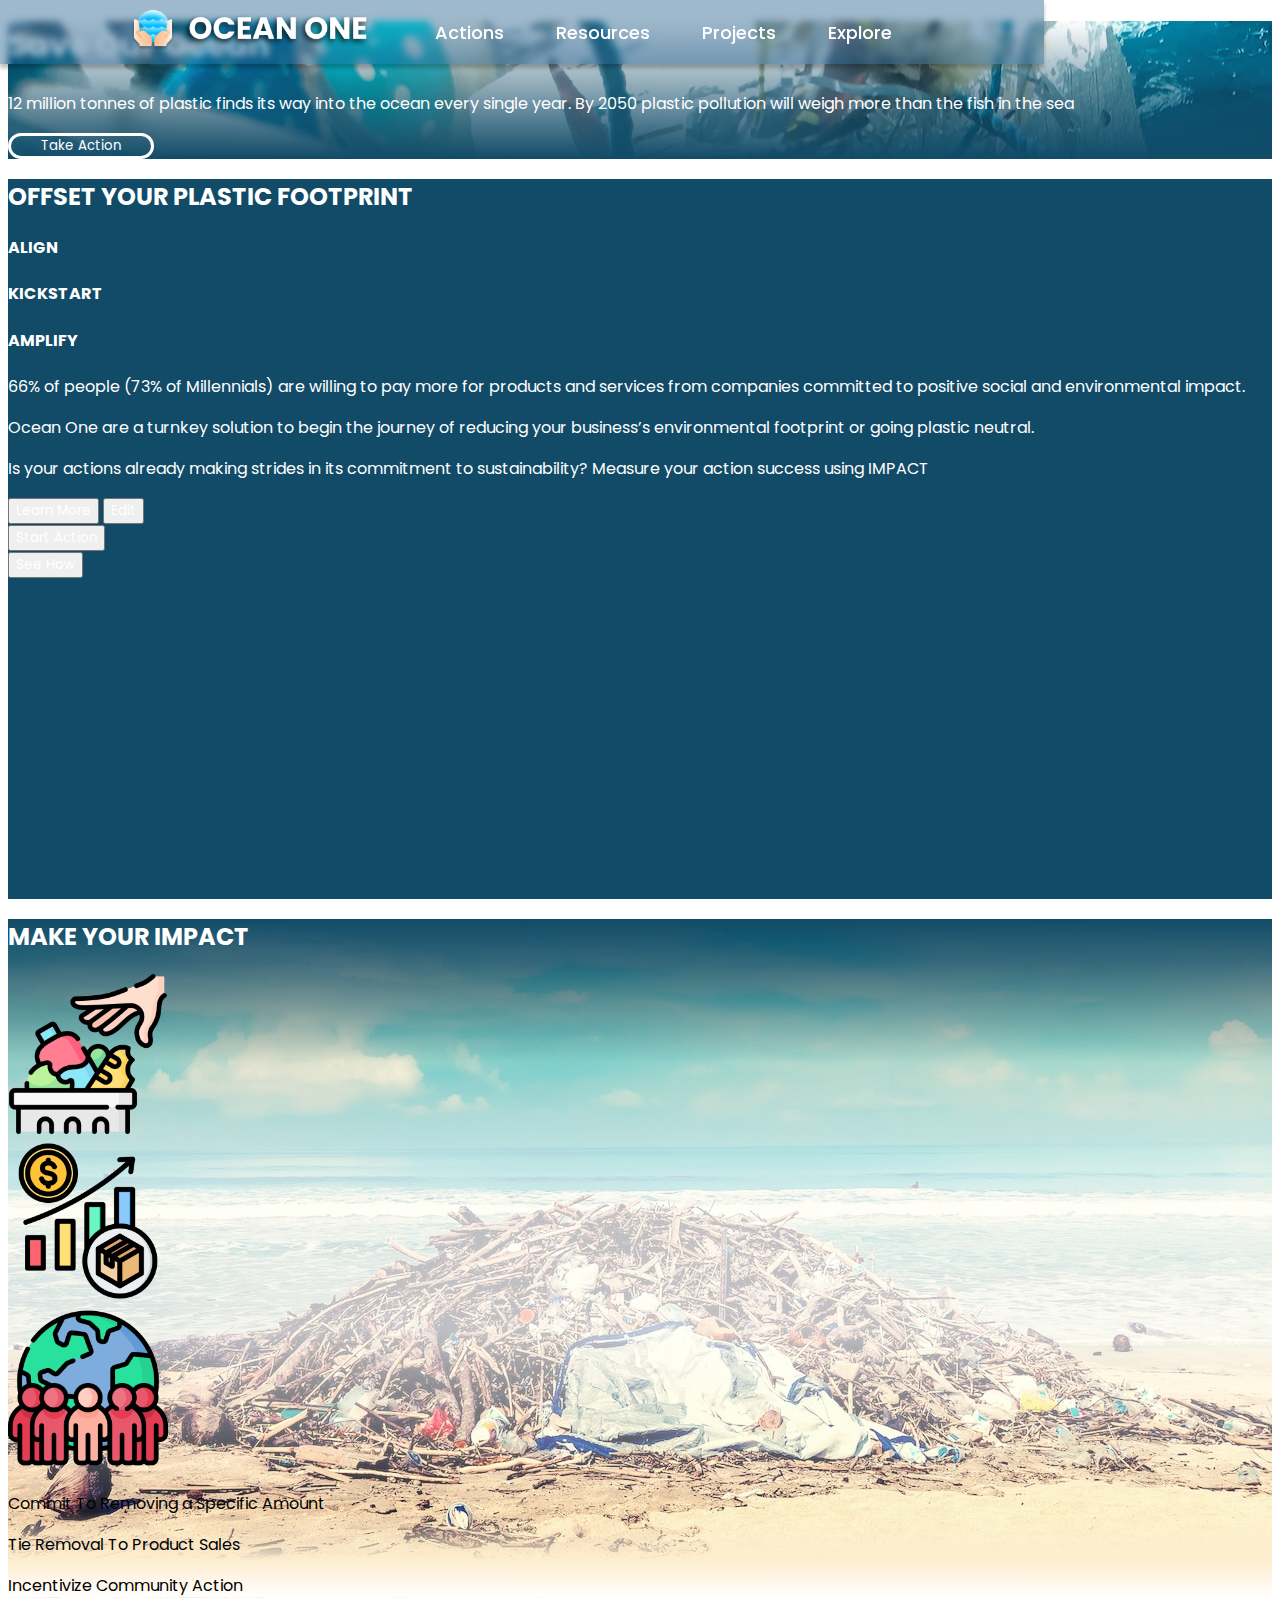
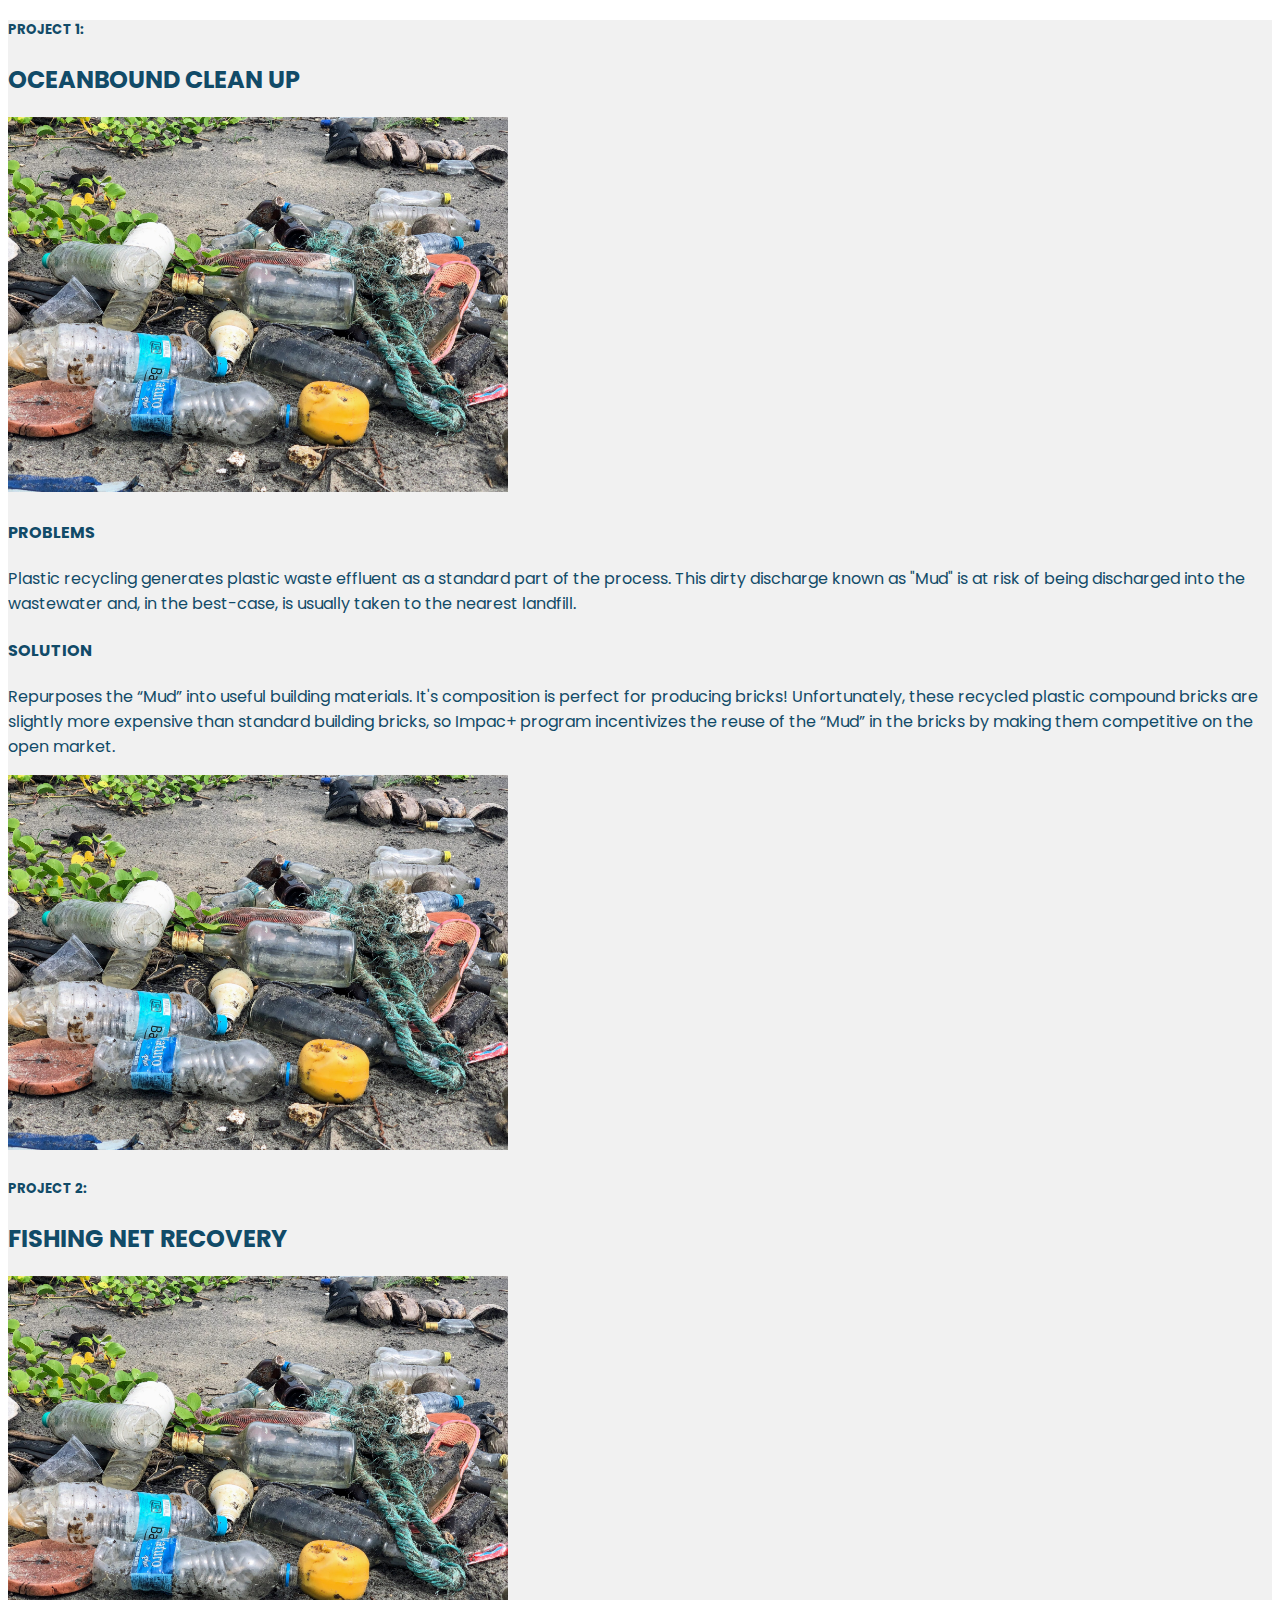
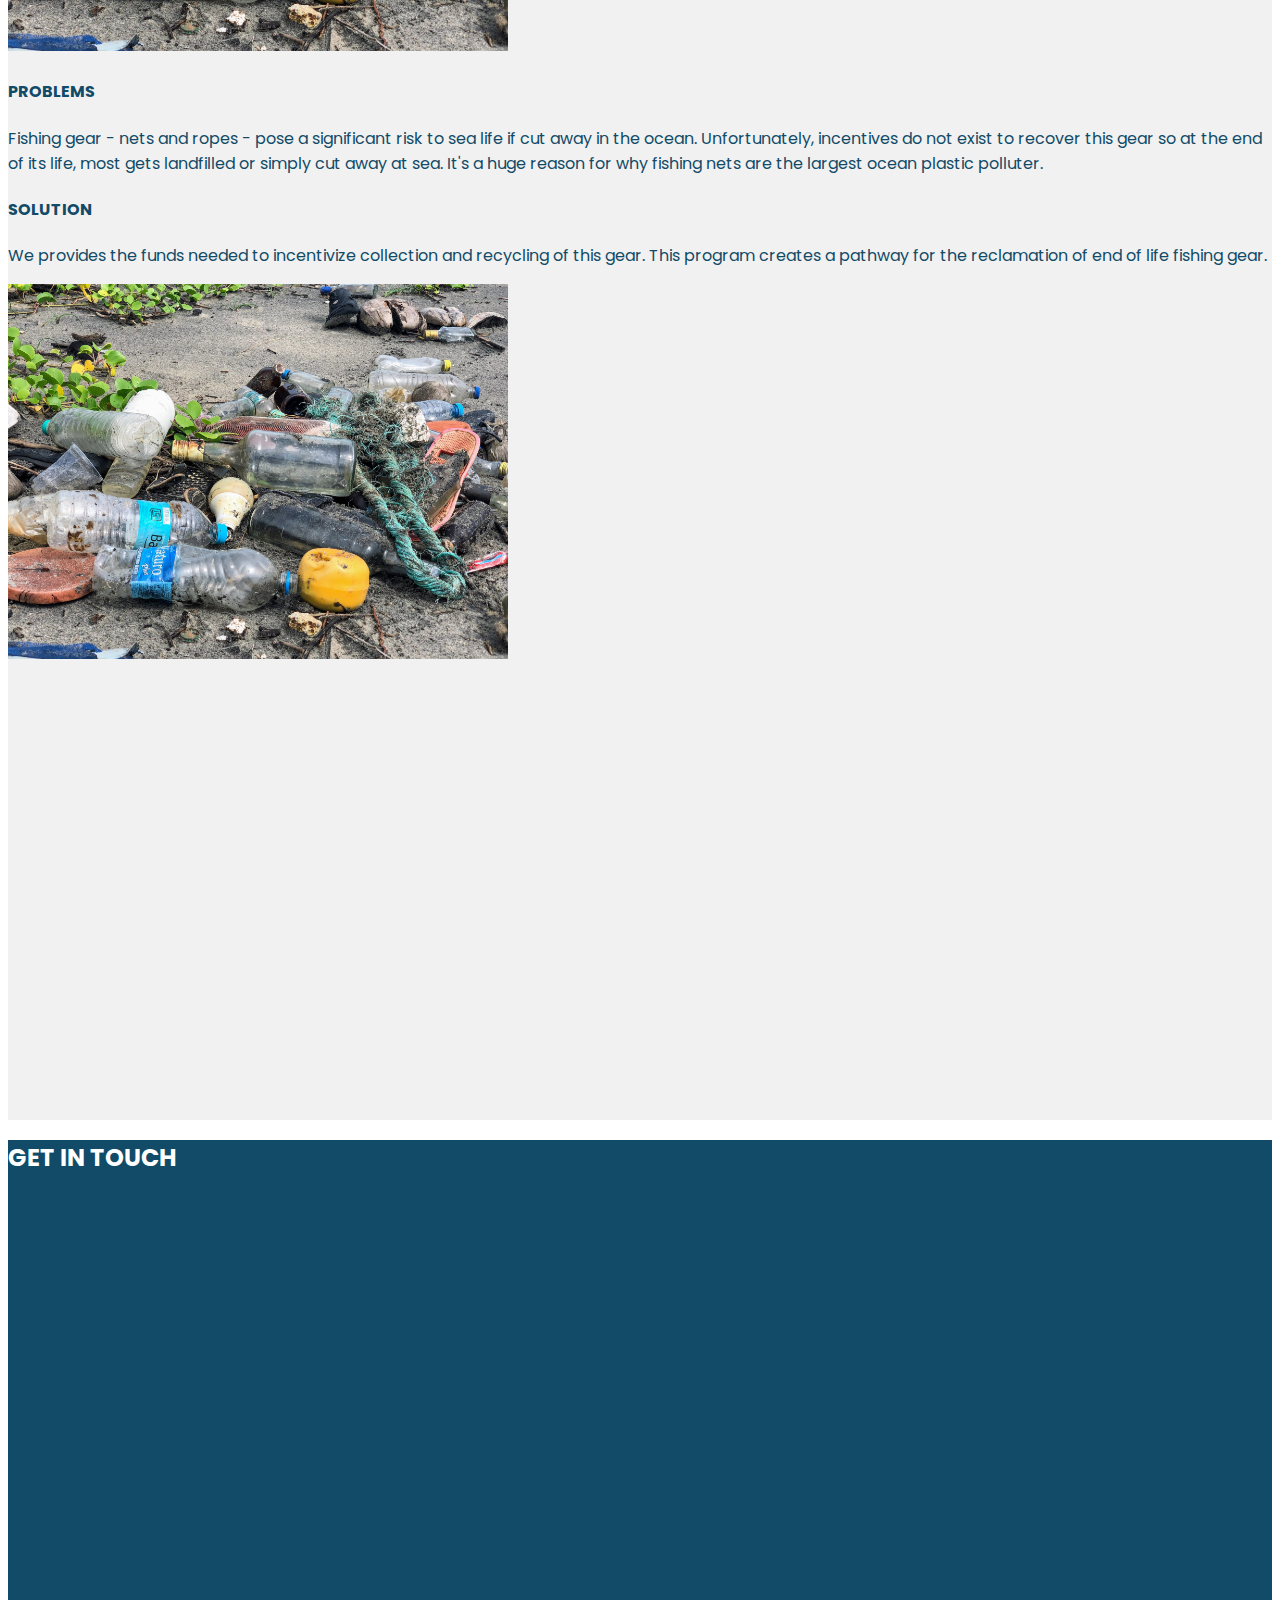
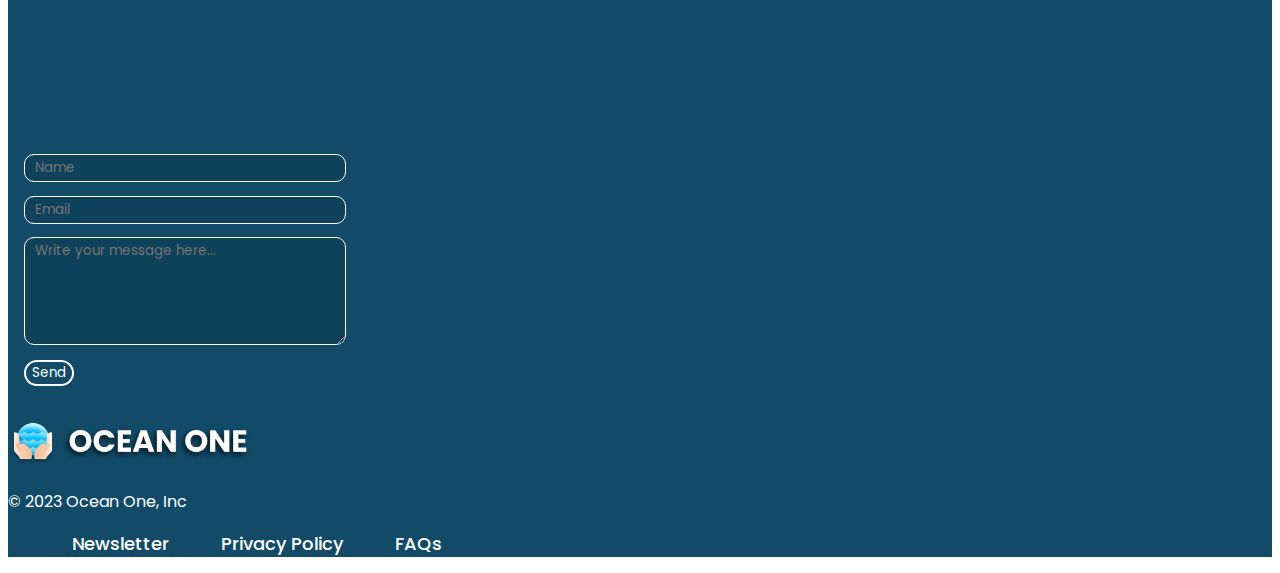
<file: index.html>
<!DOCTYPE html>
<html lang="en">
  <head>
    <meta charset="UTF-8" />
    <meta http-equiv="X-UA-Compatible" content="IE=edge" />
    <meta name="viewport" content="width=device-width, initial-scale=1.0" />
    <title>Ocean One</title>
    <link
      href="https://cdn.jsdelivr.net/npm/bootstrap@5.3.0-alpha3/dist/css/bootstrap.min.css"
      rel="stylesheet"
      integrity="sha384-KK94CHFLLe+nY2dmCWGMq91rCGa5gtU4mk92HdvYe+M/SXH301p5ILy+dN9+nJOZ"
      crossorigin="anonymous"
    />
    <link rel="stylesheet" href="./style/style.css" />
  </head>
  <body>
    <nav class="navigation-bar w-100">
      <a href="#">
        <img src="./img/main-logo.png" alt="logo" class="logo" />
      </a>
      <div class="d-flex justify-content-center align-items-center">
        <ul>
          <li><a href="">Actions</a></li>
          <li><a href="">Resources</a></li>
          <li><a href="">Projects</a></li>
          <li><a href="">Explore</a></li>
        </ul>
      </div>
    </nav>
    <div
      class="page-1 text-center vh-100 d-flex flex-column justify-content-center"
    >
      <h1 class="mb-0">Save Our Ocean</h1>
      <p class="mb-0">
        12 million tonnes of plastic finds its way into the ocean every single
        year. By 2050 plastic pollution will weigh more than the fish in the sea
      </p>
      <span>
        <button onclick="takeAction()" class="btn-main">Take Action</button>
      </span>
    </div>

    <div class="page-2 d-flex flex-column justify-content-center">
      <div class="container">
        <div class="row">
          <h2>OFFSET YOUR PLASTIC FOOTPRINT</h2>
        </div>
        <div class="row py-4">
          <div class="col"><h4>ALIGN</h4></div>
          <div class="col"><h4>KICKSTART</h4></div>
          <div class="col"><h4>AMPLIFY</h4></div>
        </div>
        <div class="row">
          <div class="col text-justify" id="align-para">
            <p>
              66% of people (73% of Millennials) are willing to pay more for
              products and services from companies committed to positive social
              and environmental impact.
            </p>
          </div>
          <div class="col text-justify" id="kickstart-para">
            <p>
              Ocean One are a turnkey solution to begin the journey of reducing
              your business’s environmental footprint or going plastic neutral.
            </p>
          </div>
          <div class="col text-justify">
            <p>
              Is your actions already making strides in its commitment to
              sustainability? Measure your action success using IMPACT
            </p>
          </div>
        </div>
        <div class="row">
          <div class="col">
            <button class="btn btn-primary">Learn More</button>
            <span id="editButton">
              <button class="btn btn-primary" onclick="editText()">Edit</button>
            </span>
          </div>
          <div class="col">
            <button class="btn btn-primary">Start Action</button>
          </div>
          <div class="col">
            <button class="btn btn-primary">See How</button>
          </div>
        </div>
      </div>
    </div>

    <div
      class="page-3 black text-center vh-100 d-flex flex-column justify-content-center"
    >
      <div class="container">
        <div class="row black">
          <h2>MAKE YOUR IMPACT</h2>
        </div>
        <div class="row">
          <div class="col">
            <img
              src="./icons/trash.png"
              alt="Throwing away trash logo"
              class="icon"
            />
          </div>
          <div class="col">
            <img
              src="./icons/sales.png"
              alt="Product sales logo"
              class="icon"
            />
          </div>
          <div class="col">
            <img
              src="./icons/epidemiology.png"
              alt="Community action logo"
              class="icon"
            />
          </div>
        </div>
        <div class="row black">
          <div class="col">
            <p class="black">Commit To Removing a Specific Amount</p>
          </div>
          <div class="col">
            <p class="black">Tie Removal To Product Sales</p>
          </div>
          <div class="col">
            <p class="black">Incentivize Community Action</p>
          </div>
        </div>
      </div>
    </div>

    <div class="page-4 d-flex flex-column justify-content-center">
      <div class="container">
        <section>
          <div class="row">
            <h5>PROJECT 1:</h5>
            <h2>OCEANBOUND CLEAN UP</h2>
          </div>
          <div class="row">
            <div class="col p-0">
              <img
                src="./img/john-cameron-FMrZLPdDyx4-unsplash.jpg"
                alt=""
                class="proj-img"
              />
            </div>
            <div class="col">
              <h4>PROBLEMS</h4>
              <p>
                Plastic recycling generates plastic waste effluent as a standard
                part of the process. This dirty discharge known as "Mud" is at
                risk of being discharged into the wastewater and, in the
                best-case, is usually taken to the nearest landfill.
              </p>
            </div>
          </div>

          <div class="row">
            <div class="col">
              <h4>SOLUTION</h4>
              <p>
                Repurposes the “Mud” into useful building materials. It's
                composition is perfect for producing bricks! Unfortunately,
                these recycled plastic compound bricks are slightly more
                expensive than standard building bricks, so Impac+ program
                incentivizes the reuse of the “Mud” in the bricks by making them
                competitive on the open market.
              </p>
            </div>
            <div class="col">
              <img
                src="./img/john-cameron-FMrZLPdDyx4-unsplash.jpg"
                alt=""
                class="proj-img"
              />
            </div>
          </div>
        </section>

        <section>
          <div class="row">
            <h5>PROJECT 2:</h5>
            <h2>FISHING NET RECOVERY</h2>
          </div>
          <div class="row">
            <div class="col">
              <img
                src="./img/john-cameron-FMrZLPdDyx4-unsplash.jpg"
                alt=""
                class="proj-img"
              />
            </div>
            <div class="col">
              <h4>PROBLEMS</h4>
              <p>
                Fishing gear - nets and ropes - pose a significant risk to sea
                life if cut away in the ocean. Unfortunately, incentives do not
                exist to recover this gear so at the end of its life, most gets
                landfilled or simply cut away at sea. It's a huge reason for why
                fishing nets are the largest ocean plastic polluter.
              </p>
            </div>
          </div>

          <div class="row">
            <div class="col">
              <h4>SOLUTION</h4>
              <p>
                We provides the funds needed to incentivize collection and
                recycling of this gear. This program creates a pathway for the
                reclamation of end of life fishing gear.
              </p>
            </div>
            <div class="col">
              <img
                src="./img/john-cameron-FMrZLPdDyx4-unsplash.jpg"
                alt=""
                class="proj-img"
              />
            </div>
          </div>
        </section>
      </div>
    </div>

    <div class="page-5 vh-100 d-flex flex-column justify-content-center">
      <div class="container">
        <div class="row text-center">
          <h2>GET IN TOUCH</h2>
        </div>
        <div class="row">
          <div class="col">
            <iframe
              src="https://www.google.com/maps/embed?pb=!1m18!1m12!1m3!1d174372.7837762417!2d113.98925328472293!3d22.31298625289441!2m3!1f0!2f0!3f0!3m2!1i1024!2i768!4f13.1!3m3!1m2!1s0x34040161f4460bb1%3A0xac9661f39722a25!2sOcean%20One!5e0!3m2!1sen!2sid!4v1684981846570!5m2!1sen!2sid"
              class="mar-2"
              width="600"
              height="450"
              style="border: 0"
              allowfullscreen=""
              loading="lazy"
              referrerpolicy="no-referrer-when-downgrade"
            ></iframe>
          </div>
          <div class="col mar-2">
            <form action="">
              <div class="row">
                <input
                  placeholder="Name"
                  class="form"
                  type="text"
                  name="name"
                  id="name"
                />
              </div>
              <div class="row">
                <input
                  placeholder="Email"
                  type="email"
                  name="email"
                  id="email"
                  class="form"
                />
              </div>
              <div class="row">
                <textarea
                  placeholder="Write your message here..."
                  cols="25"
                  rows="5"
                  class="form"
                ></textarea>
              </div>
              <div class="row">
                <span>
                  <button class="btn-secondary">Send</button>
                </span>
              </div>
            </form>
          </div>
        </div>
      </div>
      <div class="container footer">
        <footer
          class="d-flex flex-wrap justify-content-between align-items-center border-top"
        >
          <div
            class="col-md-4 d-flex align-items-center justify-content-center"
          >
            <a href="#">
              <img src="./img/main-logo.png" alt="logo" class="logo" />
            </a>
          </div>
          <div class="d-flex justify-content-center align-items-center">
            <p>&#169; 2023 Ocean One, Inc</p>
          </div>
          <ul class="nav col-md-4 justify-content-end">
            <li><a href="">Newsletter</a></li>
            <li><a href="">Privacy Policy</a></li>
            <li><a href="">FAQs</a></li>
          </ul>
        </footer>
      </div>
    </div>

    <script
      src="https://cdn.jsdelivr.net/npm/bootstrap@5.3.0-alpha3/dist/js/bootstrap.bundle.min.js"
      integrity="sha384-ENjdO4Dr2bkBIFxQpeoTz1HIcje39Wm4jDKdf19U8gI4ddQ3GYNS7NTKfAdVQSZe"
      crossorigin="anonymous"
    ></script>
    <script src="./script/script.js"></script>
  </body>
</html>
</file>
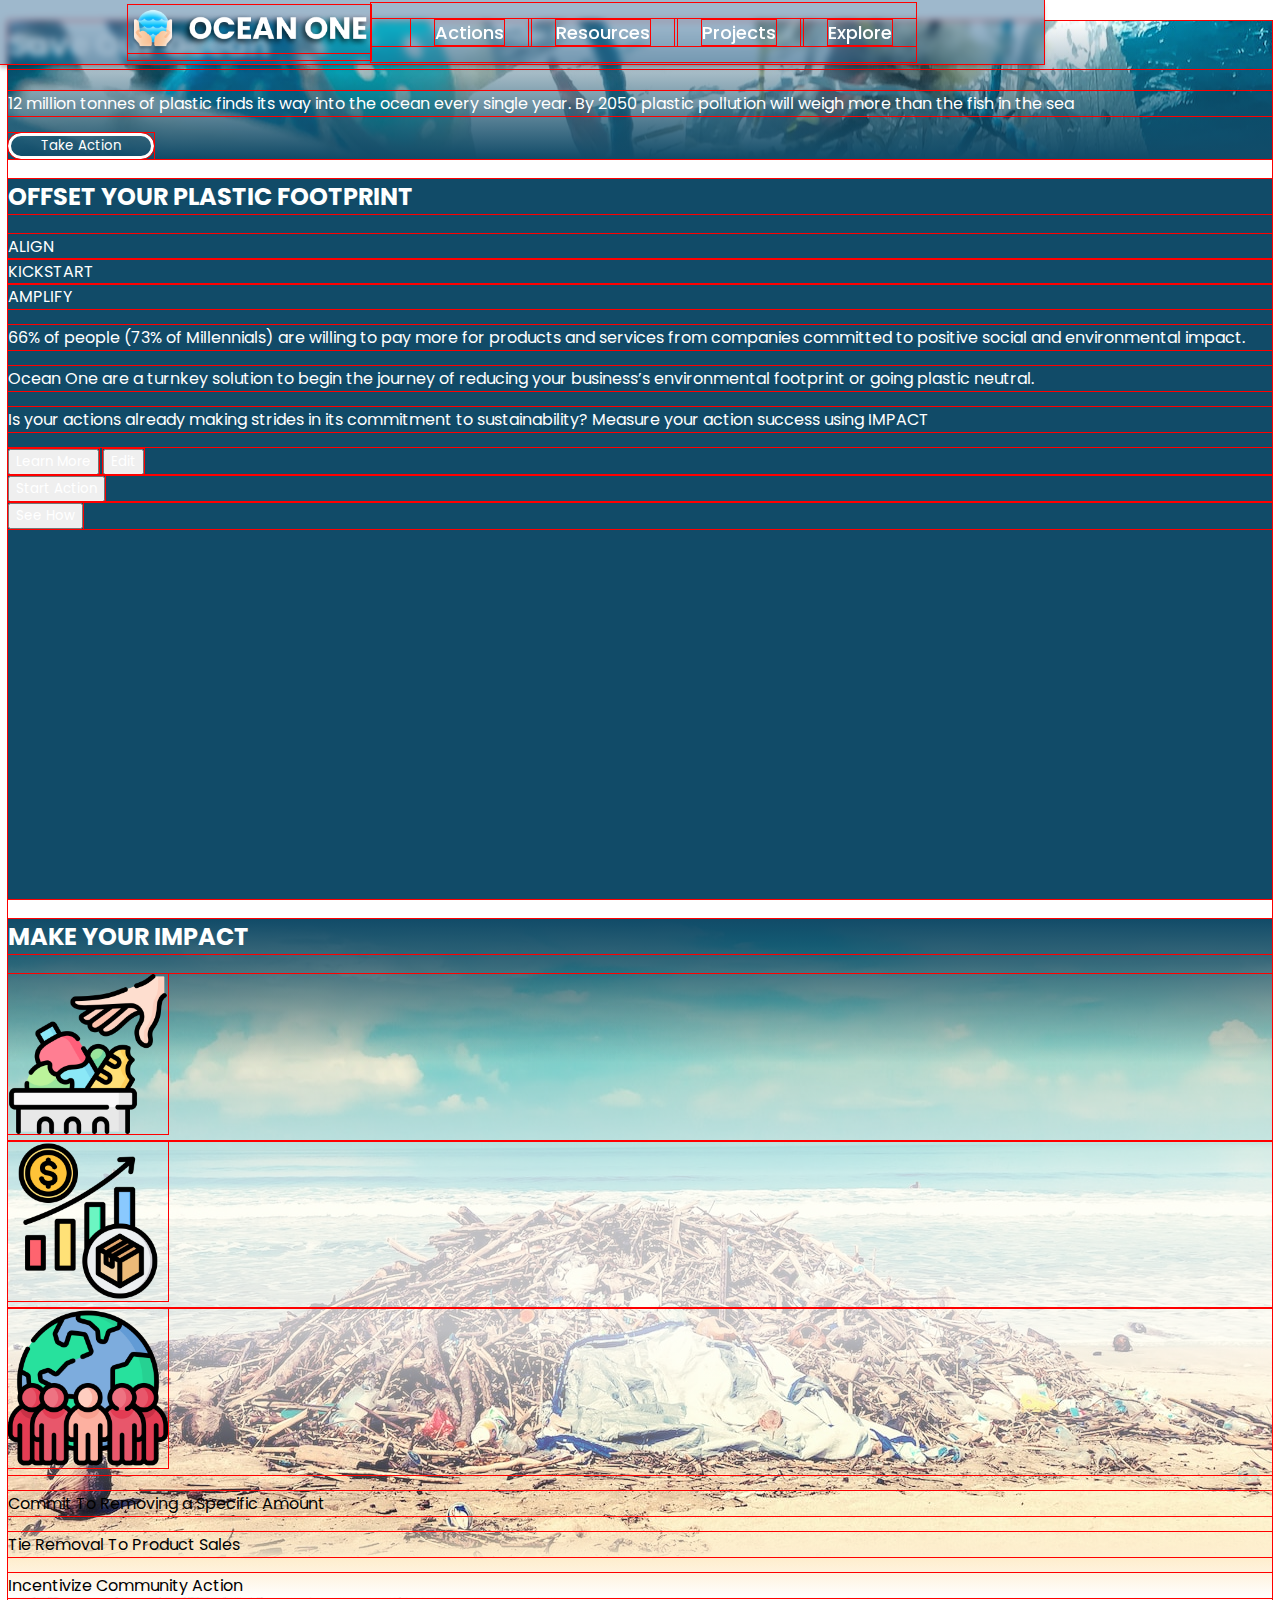
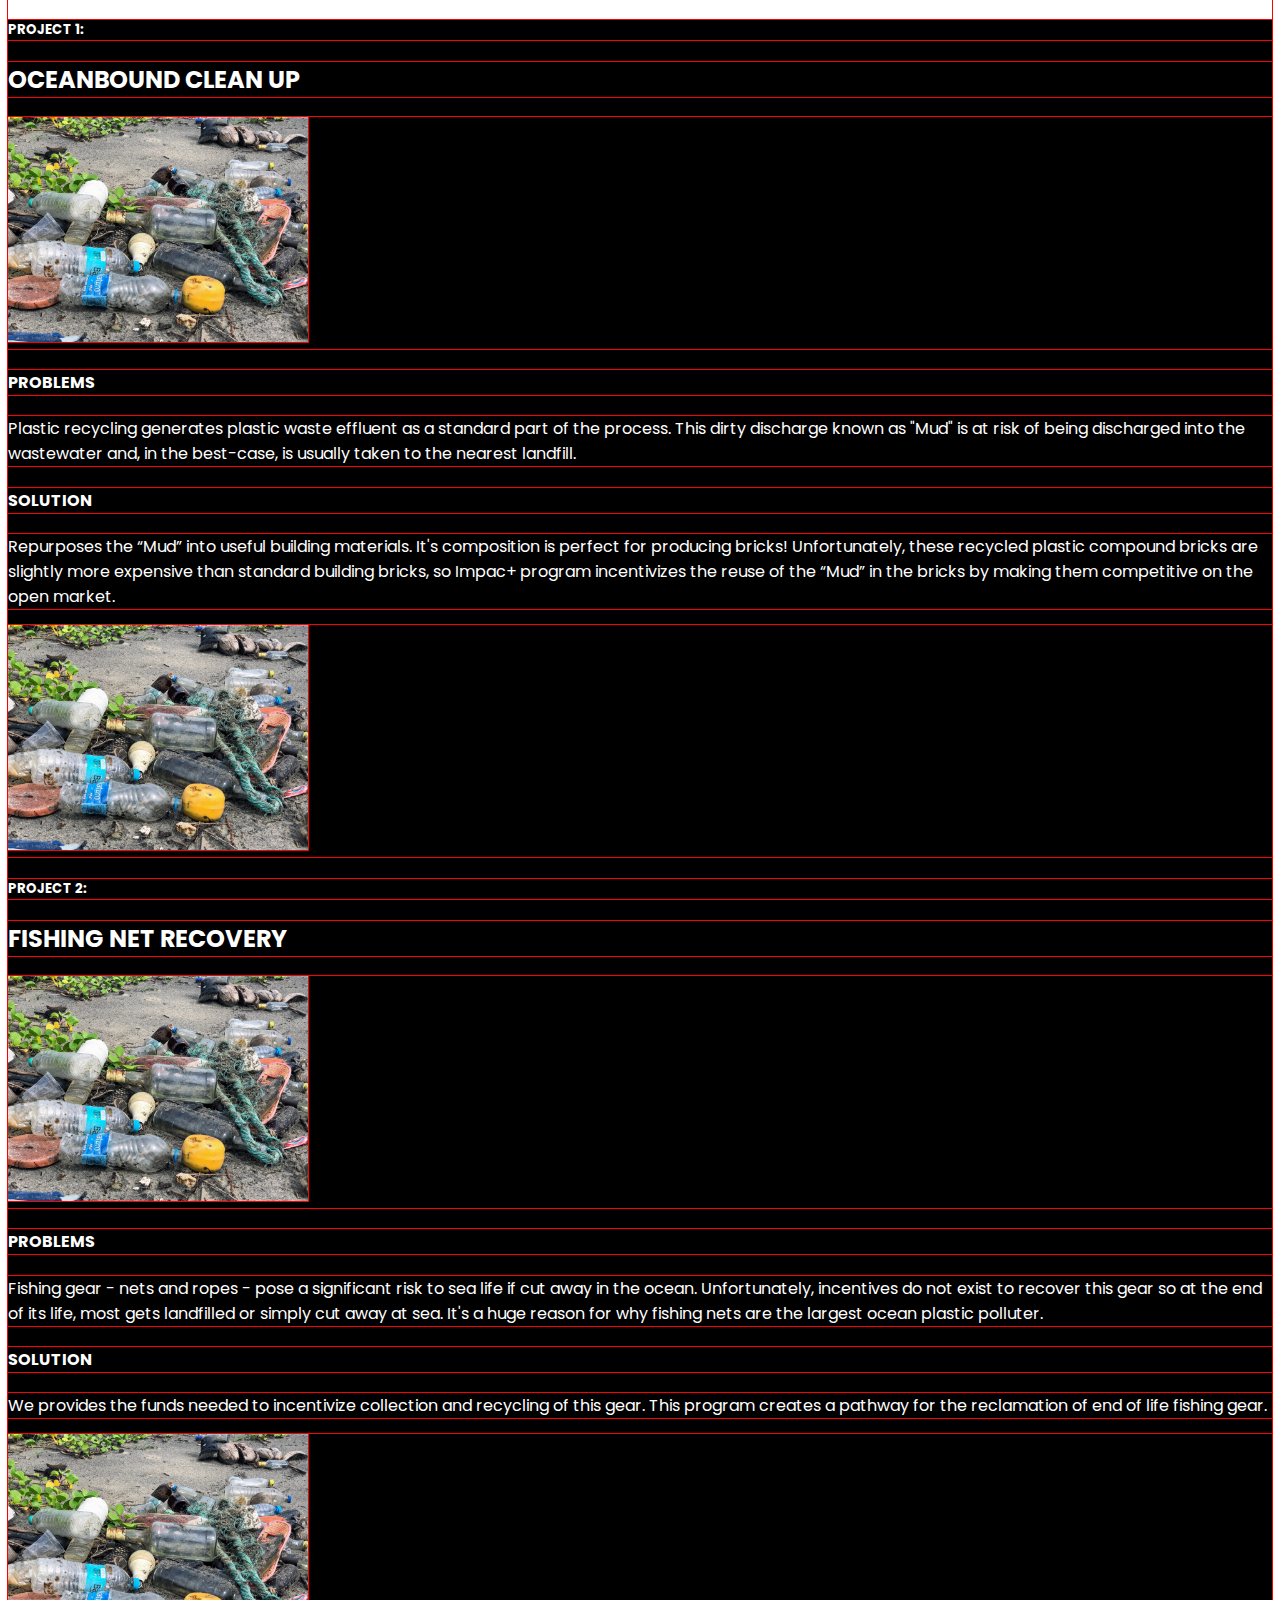
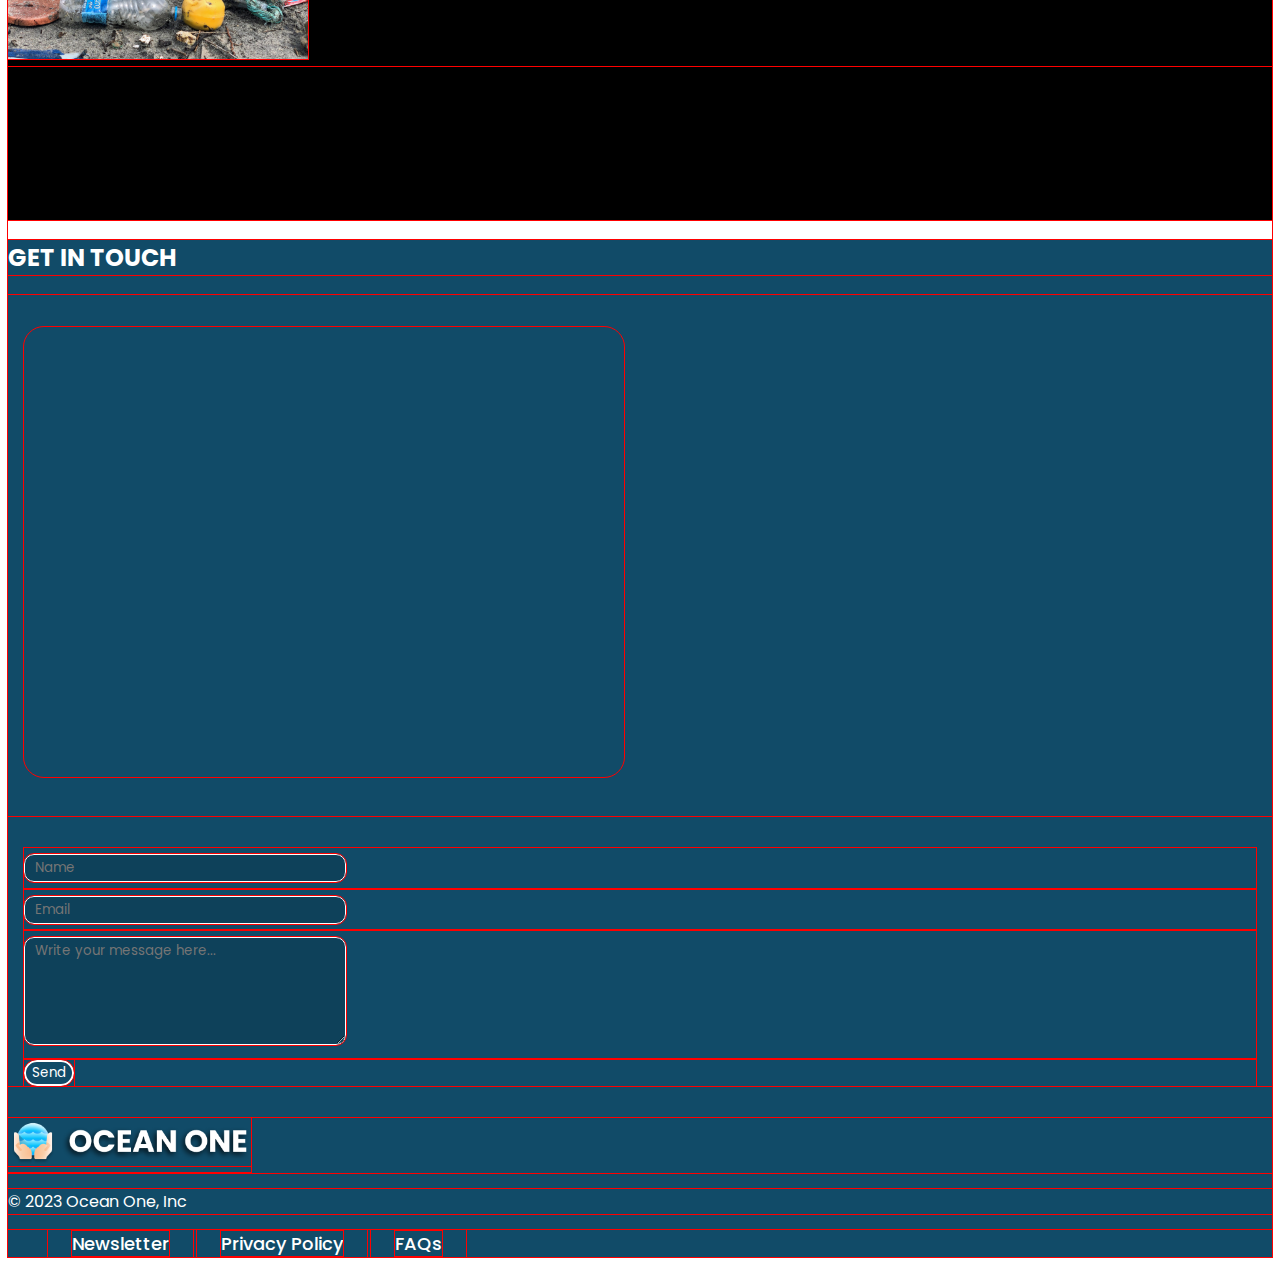
<file: index-bootstrap.html>
<!DOCTYPE html>
<html lang="en">
  <head>
    <meta charset="UTF-8" />
    <meta http-equiv="X-UA-Compatible" content="IE=edge" />
    <meta name="viewport" content="width=device-width, initial-scale=1.0" />
    <title>Ocean One</title>
    <link
      href="https://cdn.jsdelivr.net/npm/bootstrap@5.3.0-alpha3/dist/css/bootstrap.min.css"
      rel="stylesheet"
      integrity="sha384-KK94CHFLLe+nY2dmCWGMq91rCGa5gtU4mk92HdvYe+M/SXH301p5ILy+dN9+nJOZ"
      crossorigin="anonymous"
    />
    <link rel="stylesheet" href="/style/style-bootstrap.css" />
  </head>
  <body>
    <!-- <nav class="navbar">
      <a class="navbar-brand" href="#">Navbar</a>
    </nav> -->

    <!-- TO DO: CHANGE NAVBAR TO BOOTSTRAP -->
    <nav class="navigation-bar w-100">
      <a href="#">
        <img src="img/main-logo.png" alt="logo" class="logo" />
      </a>
      <div class="d-flex justify-content-center align-items-center">
        <ul>
          <li><a href="">Actions</a></li>
          <li><a href="">Resources</a></li>
          <li><a href="">Projects</a></li>
          <li><a href="">Explore</a></li>
        </ul>
      </div>
    </nav>
    <div
      class="page-1 text-center vh-100 d-flex flex-column justify-content-center"
    >
      <h1 class="mb-0">Save Our Ocean</h1>
      <p class="mb-0">
        12 million tonnes of plastic finds its way into the ocean every single
        year. By 2050 plastic pollution will weigh more than the fish in the sea
      </p>
      <span>
        <button onclick="takeAction()" class="btn-main">Take Action</button>
      </span>
    </div>

    <div class="page-2 d-flex flex-column justify-content-center">
      <div class="container">
        <div class="row">
          <h2>OFFSET YOUR PLASTIC FOOTPRINT</h2>
        </div>
        <div class="row">
          <div class="col">ALIGN</div>
          <div class="col">KICKSTART</div>
          <div class="col">AMPLIFY</div>
        </div>
        <div class="row">
          <div class="col text-justify" id="align-para">
            <p>
              66% of people (73% of Millennials) are willing to pay more for
              products and services from companies committed to positive social
              and environmental impact.
            </p>
          </div>
          <div class="col text-justify" id="kickstart-para">
            <p>
              Ocean One are a turnkey solution to begin the journey of reducing
              your business’s environmental footprint or going plastic neutral.
            </p>
          </div>
          <div class="col text-justify">
            <p>
              Is your actions already making strides in its commitment to
              sustainability? Measure your action success using IMPACT
            </p>
          </div>
        </div>
        <div class="row">
          <div class="col">
            <button>Learn More</button>
            <span id="editButton">
              <button onclick="editText()">Edit</button>
            </span>
          </div>
          <div class="col">
            <button>Start Action</button>
          </div>
          <div class="col">
            <button>See How</button>
          </div>
        </div>
      </div>
    </div>

    <div
      class="page-3 black text-center vh-100 d-flex flex-column justify-content-center"
    >
      <div class="container">
        <div class="row black">
          <h2>MAKE YOUR IMPACT</h2>
        </div>
        <div class="row">
          <div class="col">
            <img
              src="/icons/trash.png"
              alt="Throwing away trash logo"
              class="icon"
            />
          </div>
          <div class="col">
            <img src="/icons/sales.png" alt="Product sales logo" class="icon" />
          </div>
          <div class="col">
            <img
              src="/icons/epidemiology.png"
              alt="Community action logo"
              class="icon"
            />
          </div>
        </div>
        <div class="row black">
          <div class="col">
            <p class="black">Commit To Removing a Specific Amount</p>
          </div>
          <div class="col">
            <p class="black">Tie Removal To Product Sales</p>
          </div>
          <div class="col">
            <p class="black">Incentivize Community Action</p>
          </div>
        </div>
      </div>
    </div>

    <div class="page-4 d-flex flex-column justify-content-center">
      <div class="container">
        <section>
          <div class="row">
            <h5>PROJECT 1:</h5>
            <h2>OCEANBOUND CLEAN UP</h2>
          </div>
          <div class="row">
            <div class="col">
              <img
                src="/img/john-cameron-FMrZLPdDyx4-unsplash.jpg"
                alt=""
                class="proj-img"
              />
            </div>
            <div class="col">
              <h4>PROBLEMS</h4>
              <p>
                Plastic recycling generates plastic waste effluent as a standard
                part of the process. This dirty discharge known as "Mud" is at
                risk of being discharged into the wastewater and, in the
                best-case, is usually taken to the nearest landfill.
              </p>
            </div>
          </div>

          <div class="row">
            <div class="col">
              <h4>SOLUTION</h4>
              <p>
                Repurposes the “Mud” into useful building materials. It's
                composition is perfect for producing bricks! Unfortunately,
                these recycled plastic compound bricks are slightly more
                expensive than standard building bricks, so Impac+ program
                incentivizes the reuse of the “Mud” in the bricks by making them
                competitive on the open market.
              </p>
            </div>
            <div class="col">
              <img
                src="/img/john-cameron-FMrZLPdDyx4-unsplash.jpg"
                alt=""
                class="proj-img"
              />
            </div>
          </div>
        </section>

        <section>
          <div class="row">
            <h5>PROJECT 2:</h5>
            <h2>FISHING NET RECOVERY</h2>
          </div>
          <div class="row">
            <div class="col">
              <img
                src="/img/john-cameron-FMrZLPdDyx4-unsplash.jpg"
                alt=""
                class="proj-img"
              />
            </div>
            <div class="col">
              <h4>PROBLEMS</h4>
              <p>
                Fishing gear - nets and ropes - pose a significant risk to sea
                life if cut away in the ocean. Unfortunately, incentives do not
                exist to recover this gear so at the end of its life, most gets
                landfilled or simply cut away at sea. It's a huge reason for why
                fishing nets are the largest ocean plastic polluter.
              </p>
            </div>
          </div>

          <div class="row">
            <div class="col">
              <h4>SOLUTION</h4>
              <p>
                We provides the funds needed to incentivize collection and
                recycling of this gear. This program creates a pathway for the
                reclamation of end of life fishing gear.
              </p>
            </div>
            <div class="col">
              <img
                src="/img/john-cameron-FMrZLPdDyx4-unsplash.jpg"
                alt=""
                class="proj-img"
              />
            </div>
          </div>
        </section>
      </div>
    </div>

    <div class="page-5 vh-100 d-flex flex-column justify-content-center">
      <div class="container">
        <div class="row text-center">
          <h2>GET IN TOUCH</h2>
        </div>
        <div class="row">
          <div class="col">
            <iframe
              src="https://www.google.com/maps/embed?pb=!1m18!1m12!1m3!1d174372.7837762417!2d113.98925328472293!3d22.31298625289441!2m3!1f0!2f0!3f0!3m2!1i1024!2i768!4f13.1!3m3!1m2!1s0x34040161f4460bb1%3A0xac9661f39722a25!2sOcean%20One!5e0!3m2!1sen!2sid!4v1684981846570!5m2!1sen!2sid"
              class="mar-2"
              width="600"
              height="450"
              style="border: 0"
              allowfullscreen=""
              loading="lazy"
              referrerpolicy="no-referrer-when-downgrade"
            ></iframe>
          </div>
          <div class="col mar-2">
            <form action="">
              <div class="row">
                <input
                  placeholder="Name"
                  class="form"
                  type="text"
                  name="name"
                  id="name"
                />
              </div>
              <div class="row">
                <input
                  placeholder="Email"
                  type="email"
                  name="email"
                  id="email"
                  class="form"
                />
              </div>
              <div class="row">
                <textarea
                  placeholder="Write your message here..."
                  cols="25"
                  rows="5"
                  class="form"
                ></textarea>
              </div>
              <div class="row">
                <span>
                  <button class="btn-secondary">Send</button>
                </span>
              </div>
            </form>
          </div>
        </div>
      </div>
      <div class="container footer">
        <footer
          class="d-flex flex-wrap justify-content-between align-items-center border-top"
        >
          <div
            class="col-md-4 d-flex align-items-center justify-content-center"
          >
            <a href="#">
              <img src="img/main-logo.png" alt="logo" class="logo" />
            </a>
          </div>
          <div class="d-flex justify-content-center align-items-center">
            <p>&#169; 2023 Ocean One, Inc</p>
          </div>
          <ul class="nav col-md-4 justify-content-end">
            <li><a href="">Newsletter</a></li>
            <li><a href="">Privacy Policy</a></li>
            <li><a href="">FAQs</a></li>
          </ul>
        </footer>
      </div>
    </div>

    <script
      src="https://cdn.jsdelivr.net/npm/bootstrap@5.3.0-alpha3/dist/js/bootstrap.bundle.min.js"
      integrity="sha384-ENjdO4Dr2bkBIFxQpeoTz1HIcje39Wm4jDKdf19U8gI4ddQ3GYNS7NTKfAdVQSZe"
      crossorigin="anonymous"
    ></script>
    <script src="/script/script.js"></script>
  </body>
</html>
</file>
<file: style/style.css>
@import url("https://fonts.googleapis.com/css2?family=Poppins:wght@400;500;700&display=swap");
* {
  /* outline: 1px solid red; */
  font-family: "Poppins", sans-serif;
  color: #ffffff;
}
.btn-main {
  padding: 0px 30px;
  border: 3px solid #ffffff;
  border-radius: 27px;
  background-color: transparent;
  /* font-weight: 500;
    font-size: 26px; */
}
.btn-secondary {
  /* width: 150px; */
  border: 2px solid #ffffff;
  border-radius: 27px;
  background-color: transparent;
  /* font-size: 20px; */
}
.btn-main:hover,
.btn-secondary:hover {
  background-color: rgba(0, 0, 0, 0.141);
}
.page-1 {
  /* background-color: blue; */
  background: linear-gradient(rgba(0, 0, 0, 0), #114b68),
    url(../img/naja-bertolt-jensen-2St3S36Gu7w-unsplash.jpg);
}
.page-2 {
  min-height: 80vh;
  background-color: #114b68;
}
.page-3 {
  color: black;
  background: linear-gradient(
      180deg,
      #114b68 0%,
      rgba(17, 75, 104, 0.78) 6.56%,
      rgba(17, 75, 104, 0) 21.15%
    ),
    linear-gradient(
      180deg,
      rgba(255, 255, 255, 0) 0%,
      rgba(255, 255, 255, 0.0675) 10.39%,
      rgba(255, 255, 255, 0.75) 37.56%,
      rgba(255, 255, 255, 0.75) 60.66%,
      rgba(255, 255, 255, 0.105) 87.04%,
      rgba(255, 255, 255, 0) 100%
    ),
    linear-gradient(
      180deg,
      rgba(255, 241, 205, 0) 87.29%,
      #feedcd 94.43%,
      #ffffff 100%
    ),
    url(../img/artem-beliaikin-l0VWETmSsTY-unsplash.jpg);
  background-position: center bottom;
}
.icon {
  width: 10em;
  height: auto;
}
.page-4 {
  height: 300vh;
  color: black;
  background-color: rgb(241, 241, 241);
}
.page-4 p,
.page-4 h2,
.page-4 h4,
.page-4 h5 {
  color: #114b68;
}
.proj-img {
  width: 500px;
  height: auto;
}
.page-5 {
  background-color: #114b68;
}

.form {
  background-color: #00000022;
  color: #ffffff;
  border-radius: 10px;
  padding: 3px 10px;
  margin: 0.5em 0px;
  width: 300px;
  border: 0.1em solid #ffffff;
  /* background: transparent; */
  /* transition-duration: 0.25s; */
}
iframe {
  border-radius: 20px;
}
.mar-2 {
  margin: 2em 1em;
}

/* CSS FOR VANILA NAVIGATION BAR */
.navigation-bar {
  background-color: #2541b2;
  position: fixed;
  height: 4em;
  top: 0px;
  left: 0px;
  display: flex;
  /* Horizotal alignment */
  justify-content: space-between;
  /* Vertical alignment */
  align-items: center;
  background: #1b58876d;
  box-shadow: 0px 4px 4px rgba(0, 0, 0, 0.25);
  backdrop-filter: blur(3.5px);
  padding: 0 8rem;
}
.logo {
  height: 3rem;
}
.navigation-bar ul li,
footer ul li {
  list-style: none;
  display: inline-block;
  font-size: 18px;
  padding: 0 1.5rem;
}
li a {
  font-weight: 500;
  color: white;
  text-decoration: none;
}
li a:hover {
  text-decoration: underline;
}
.black {
  color: black;
}
.text-justify {
  text-align: justify;
}
textarea {
  background-color: transparent;
}
</file>
